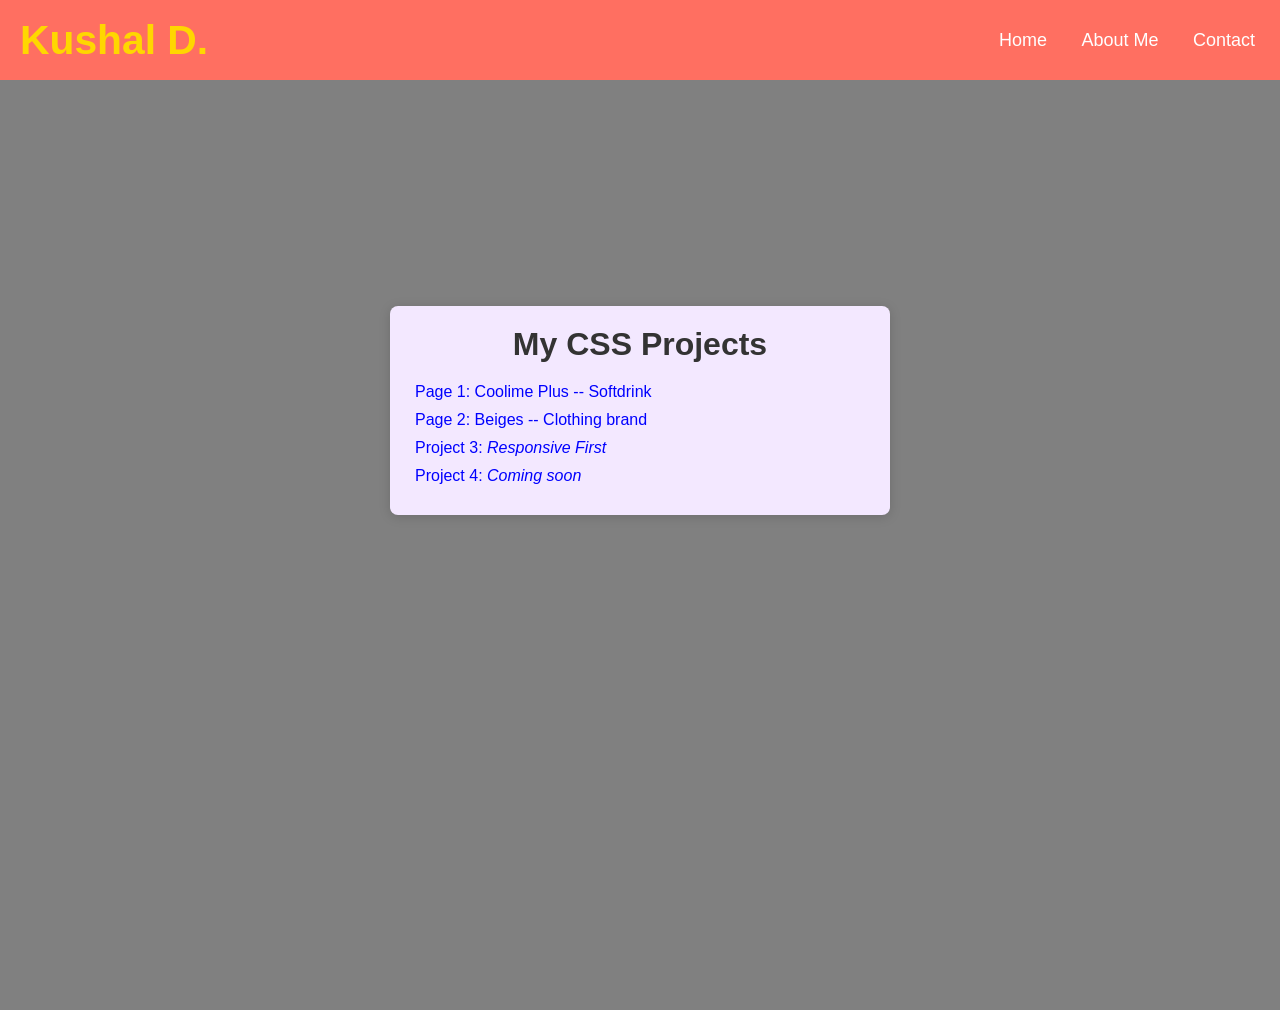
<file: index.html>
<!DOCTYPE html>
<html lang="en">

<head>
    <meta charset="UTF-8">
    <meta name="viewport" content="width=device-width, initial-scale=1.0">
    <title>Document</title>
    <link rel="stylesheet" href="style.css">
</head>

<body>
    <div id="nav">
        
        <div id="nav-content">
        <h2>Kushal D.</h2>     
            <div class="nav-links">
                <a href="#home">Home</a></li>
               <!-- <a href="#products">Products</a> -->
                <a href="#about">About Me</a>
                <a href="#contact">Contact</a>
        </div>
        </div>
    </div>
     <div id="mid">
        <div class="content">
            <h1>My CSS Projects</h1>
            <ul>
                <li><a href="A landing page/index.html">Page 1: Coolime Plus -- Softdrink</a></li>
                <li><a href="Clothing brand page/index.html">Page 2: Beiges -- Clothing brand</a></li>
                <!-- <li><a href="project-3/index.html">Project 3: To-Do List</a></li> -->
                <li><a href="First Responsive/index.html">Project 3: <i>Responsive First</i></a></li>
                <li><a href="#">Project 4: <i>Coming soon</i></a></li>
            </ul>
        </div>
    </div>
</body>

</html>
</file>
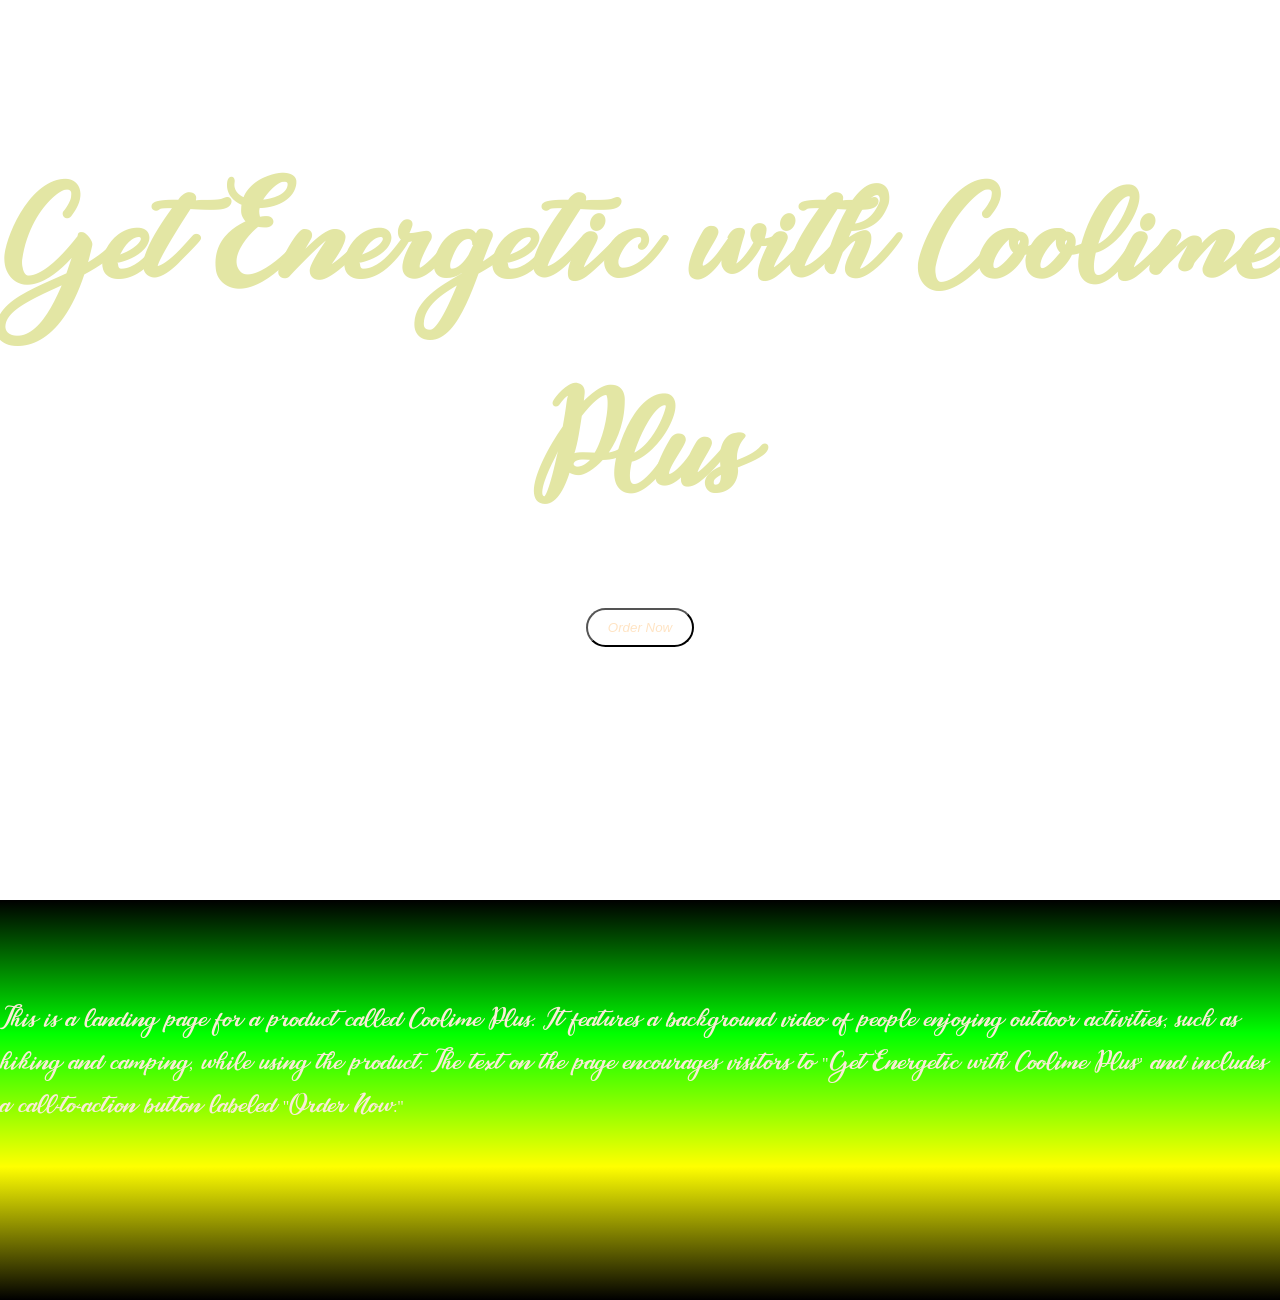
<file: A landing page/index.html>
<!DOCTYPE html>
<html lang="en">

<head>
    <meta charset="UTF-8">
    <meta name="viewport" content="width=device-width, initial-scale=1.0">
    <title>My page</title>
    <link rel="stylesheet" href="style.css">
</head>

<body>
    <div class="container">
        <video autoplay loop muted playsinline>
            <source src="./assets/2583490-hd_1920_1080_24fps.mp4" type="video/mp4">
        </video>
        <div id="text">
            <h1>Get Energetic with <b>Coolime Plus</b></h1>
            <button id="bt"><i>Order Now</i></button>
        </div>
    </div>
    <div id="desc">
        <p>
            This is a landing page for a product called Coolime Plus. It features a background video of people enjoying
            outdoor activities, such as hiking and camping, while using the product. The text on the page encourages
            visitors to "Get Energetic with Coolime Plus" and includes a call-to-action button labeled "Order Now."
        </p>
    </div>
</body>

</html>
</file>
<file: style.css>
:root {
  --bg-color: grey;
  --nav-color: #ff6f61;
  --text-color: #4a4a4a;
  --accent-color: #ffb74d;
  --card-bg:#f3e8ff;
}

* {
    box-sizing: border-box;
    margin: 0;
    padding: 0;
}

html, body {
    height: 100%;
    width: 100%;
    font-family: Arial, sans-serif;
    background-color: var(--bg-color);
    color: var(--text-color);
}
#nav{
    width: 100%;
    position: fixed;
    height: 80px;
    top: 0;
    background-color:var(--nav-color);
}
#nav h2{
    font-family: 'Poppins', sans-serif;
    color: gold;
    padding: 10px;
    text-align: start;
    font-size: 2.55rem;
}
#nav-content{
    display: flex;
    height: 100%;
    justify-content: space-between;
    align-items: center;
    padding: 15px 10px;
}

#nav a{
    text-decoration: none;
    color: white;
    padding: 10px 15px;
    font-size: 18px;
}
#nav a:hover{
    color: var(--accent-color);
    text-decoration: underline;
    text-transform: uppercase;

}
#mid{
    margin-top: 110px;
    height: 100%;
    display: flex;
    justify-content: center;
    align-items: center ;
    padding-bottom: 300px;
}
.content {
    max-width: 500px;
    width: 90%;
    margin: auto;
    background-color: var(--card-bg);
    padding: 20px;
    border-radius: 8px;
    box-shadow: 0 2px 12px rgba(0, 0, 0, 0.15);
}

h1 {
    text-align: center;
    color: #333;
    padding-bottom: 10px;
}

ul {
    list-style-type: none;
    padding: 0;
}

li {
    margin: 10px 5px;
}

a {
    text-decoration: none;
    color: blue;
}

a:hover {
    text-decoration: underline;
}
</file>
<file: A landing page/style.css>
* {
     margin: 0;
     padding: 0;
     box-sizing: border-box;
 }

 html,
 body {
     height: 100%;
     width: 100%;
    /* background-color: rgb(12, 10, 10); */
 }

 @font-face {
     font-family: Love;
     src: url(./assets/CassandraPersonalUseRegular-3BjG.ttf);
 }

 .container {
     height: 100vh;
     width: 100%;
     /* background-image: url(https://images.unsplash.com/photo-1672011012713-de07fc9ee8fc?q=80&w=1032&auto=format&fit=crop&ixlib=rb-4.1.0&ixid=M3wxMjA3fDB8MHxwaG90by1wYWdlfHx8fGVufDB8fHx8fA%3D%3D); */
     /* background-size: cover;
    background-position: center; */
     position: relative;
     text-align: center;
     overflow: hidden;
     /* border: 5px solid rgb(194, 30, 30); */

 }

 .container video {
     position: absolute;
     top: 50%;
     left: 50%;
     min-width: 100%;
     min-height: 100%;
     transform: translate(-50%, -50%);
     object-fit: cover;
     z-index: -1;

     /* position: absolute;
    object-fit: cover;
    z-index: -1; */
 }

 #text {
     position: relative;
     text-align: center;
     padding-top: 150px;
     font-size: 40px;
     font-family: Love;
     font-weight: 200;
     color: rgb(227, 230, 164);
 }

 button {
     background: transparent;
     padding: 10px 20px;
     border-radius: 20px;
     color: bisque;
 }

 button:hover {
     background-color: rgb(209, 125, 8);
     transform: scale(1.05);
 }

 #desc{
    height: 400px;
    width: 100%;
    padding-top: 100px;
    background: linear-gradient(black, lime, yellow, black);
    color: antiquewhite;
    font-family: Love;

 }
</file>
